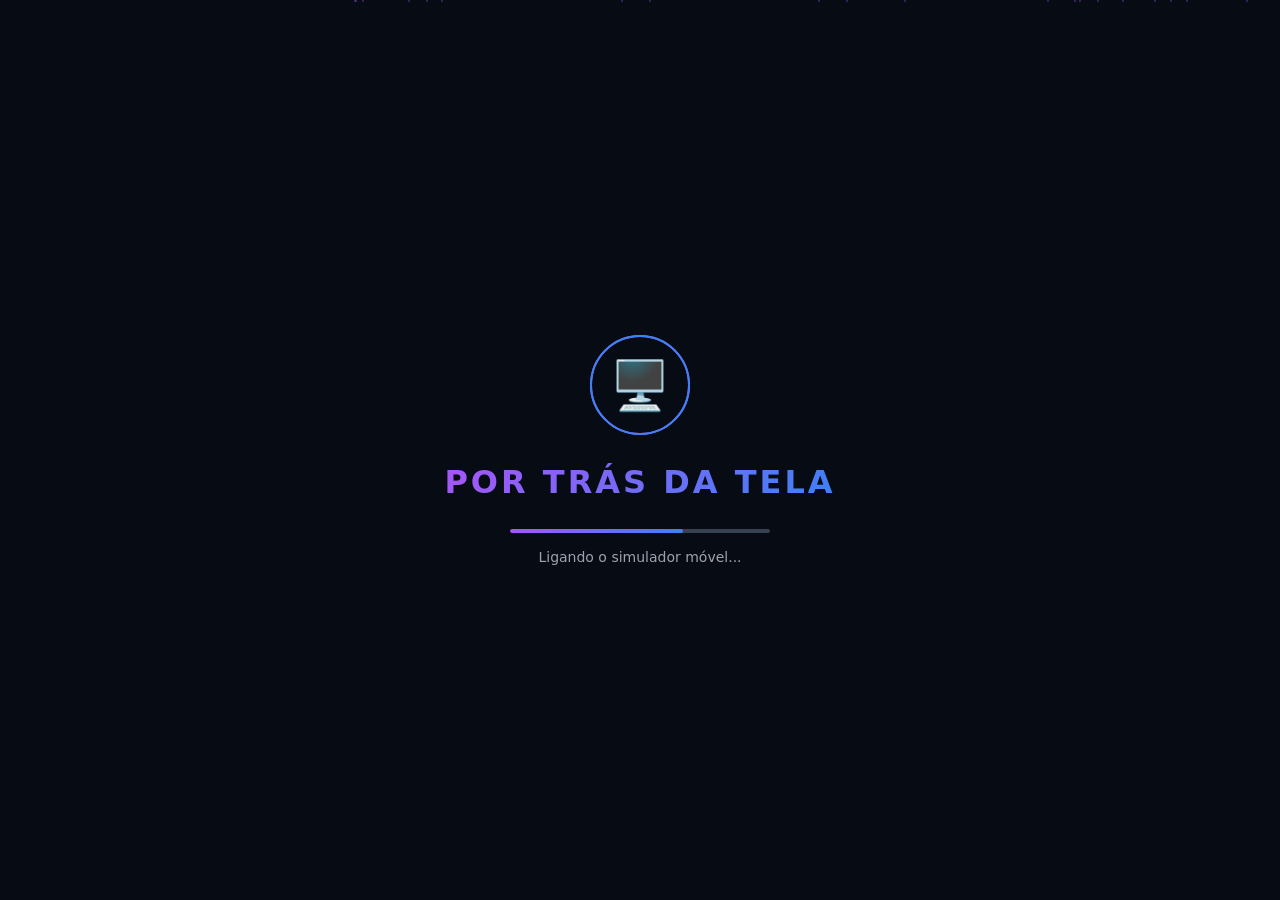
<file: index.htm>
<!DOCTYPE html>
<html lang="pt-BR">
<head>
    <meta charset="UTF-8">
    <meta name="viewport" content="width=device-width, initial-scale=1.0">
    <title>Por Trás da Tela — Cyber-Espaço Interativo</title>
    <link rel="stylesheet" href="style.css">
    <meta name="description" content="Jogo narrativo interativo sobre cyberbullying, escolhas, empatia e cidadania digital">
</head>
<body>

    <!-- ========== TELA DE LOADING ========== -->
    <div id="loading-screen" class="screen active">
        <div class="loading-content">
            <div class="loading-icon">
                <div class="pulse-ring"></div>
                <div class="pulse-ring ring2"></div>
                <span class="loading-emoji">🖥️</span>
            </div>
            <h1 class="loading-title">POR TRÁS DA TELA</h1>
            <div class="loading-bar-container">
                <div class="loading-bar" id="loading-bar"></div>
            </div>
            <p class="loading-text" id="loading-text">Inicializando módulos de empatia...</p>
        </div>
        <div class="loading-particles" id="loading-particles"></div>
    </div>

    <!-- ========== TELA INICIAL / MENU ========== -->
    <div id="menu-screen" class="screen">
        <div class="menu-bg-effects">
            <div class="floating-element fe1">💬</div>
            <div class="floating-element fe2">📱</div>
            <div class="floating-element fe3">🔒</div>
            <div class="floating-element fe4">👁️</div>
            <div class="floating-element fe5">🛡️</div>
            <div class="floating-element fe6">💜</div>
            <div class="grid-overlay"></div>
            <div class="scanline"></div>
        </div>
        <div class="menu-content">
            <div class="menu-logo">
                <div class="logo-glitch" data-text="POR TRÁS DA TELA">POR TRÁS DA TELA</div>
                <p class="menu-subtitle">"Na internet, uma escolha pode mudar a história de alguém."</p>
            </div>
            <nav class="menu-buttons" role="navigation" aria-label="Menu principal">
                <button class="menu-btn primary-btn" id="btn-new-game" aria-label="Novo Jogo">
                    <span class="btn-icon">▶</span>
                    <span class="btn-text">NOVO JOGO</span>
                    <span class="btn-shine"></span>
                </button>
                <button class="menu-btn" id="btn-continue" aria-label="Continuar jogo salvo" disabled>
                    <span class="btn-icon">📖</span>
                    <span class="btn-text">CONTINUAR</span>
                </button>
                <button class="menu-btn" id="btn-achievements-menu" aria-label="Conquistas">
                    <span class="btn-icon">🏆</span>
                    <span class="btn-text">CONQUISTAS</span>
                </button>
                <button class="menu-btn" id="btn-settings" aria-label="Configurações">
                    <span class="btn-icon">⚙</span>
                    <span class="btn-text">CONFIGURAÇÕES</span>
                </button>
                <button class="menu-btn" id="btn-about" aria-label="Sobre o jogo">
                    <span class="btn-icon">ℹ️</span>
                    <span class="btn-text">SOBRE O JOGO</span>
                </button>
            </nav>
        </div>
    </div>

    <!-- ========== CONFIGURAÇÕES ========== -->
    <div id="settings-screen" class="screen">
        <div class="panel-container">
            <div class="panel-header">
                <button class="back-btn" id="btn-settings-back" aria-label="Voltar">←</button>
                <h2>⚙ CONFIGURAÇÕES</h2>
            </div>
            <div class="panel-body">
                <div class="setting-item">
                    <div class="setting-info">
                        <span class="setting-icon">🔊</span>
                        <span class="setting-label">Música Sintetizada</span>
                    </div>
                    <label class="toggle-switch" aria-label="Ativar ou desativar música">
                        <input type="checkbox" id="toggle-music" checked>
                        <span class="toggle-slider"></span>
                    </label>
                </div>
                <div class="setting-item">
                    <div class="setting-info">
                        <span class="setting-icon">🔔</span>
                        <span class="setting-label">Efeitos Sonoros (Sfx)</span>
                    </div>
                    <label class="toggle-switch" aria-label="Ativar ou desativar efeitos sonoros">
                        <input type="checkbox" id="toggle-sfx" checked>
                        <span class="toggle-slider"></span>
                    </label>
                </div>
                <div class="setting-item">
                    <div class="setting-info">
                        <span class="setting-icon">✨</span>
                        <span class="setting-label">Animações de Interface</span>
                    </div>
                    <label class="toggle-switch" aria-label="Ativar ou desativar animações">
                        <input type="checkbox" id="toggle-animations" checked>
                        <span class="toggle-slider"></span>
                    </label>
                </div>
                <div class="setting-item">
                    <div class="setting-info">
                        <span class="setting-icon">📝</span>
                        <span class="setting-label">Velocidade do Texto</span>
                    </div>
                    <select id="text-speed" class="setting-select" aria-label="Velocidade do texto">
                        <option value="fast">Rápido</option>
                        <option value="normal" selected>Normal</option>
                        <option value="slow">Lento</option>
                        <option value="instant">Instantâneo</option>
                    </select>
                </div>
                <div class="setting-item danger">
                    <button class="danger-btn" id="btn-clear-data" aria-label="Apagar todo o progresso">
                        <span>🗑️</span>
                        <span>Apagar Progresso</span>
                    </button>
                </div>
            </div>
        </div>
    </div>

    <!-- ========== SOBRE ========== -->
    <div id="about-screen" class="screen">
        <div class="panel-container">
            <div class="panel-header">
                <button class="back-btn" id="btn-about-back" aria-label="Voltar">←</button>
                <h2>ℹ️ SOBRE O JOGO</h2>
            </div>
            <div class="panel-body about-body">
                <div class="about-section">
                    <h3>🎮 O que é "Por Trás da Tela"?</h3>
                    <p>É uma experiência narrativa focada em escolhas e consequências reais sobre o impacto digital de nossas ações. Você controla o ritmo da história e decide como apoiar ou intervir diante do bullying digital.</p>
                </div>
                <div class="about-section">
                    <h3>🎯 Práticas Educativas</h3>
                    <p>Focado em desenvolver empatia, discernimento de privacidade e noções gerais sobre a legislação digital brasileira e cyberbullying.</p>
                </div>
                <div class="about-section">
                    <h3>⚠️ Sem Fins Lucrativos</h3>
                    <p>Desenvolvido de forma aberta e ética. Nomes e situações são completamente fictícios e criados apenas para simulação pedagógica.</p>
                </div>
                <div class="about-section">
                    <h3>📞 Canais de Apoio em Situações Reais</h3>
                    <p>Se você ou alguém que você conhece sofre com cyberbullying, procure a coordenação da sua escola, pais ou ligue para o <strong>Disque 100</strong> ou converse com o <strong>CVV no 188</strong>.</p>
                </div>
            </div>
        </div>
    </div>

    <!-- ========== CONQUISTAS (MENU) ========== -->
    <div id="achievements-screen" class="screen">
        <div class="panel-container panel-wide">
            <div class="panel-header">
                <button class="back-btn" id="btn-achievements-back" aria-label="Voltar">←</button>
                <h2>🏆 CONQUISTAS DESBLOQUEADAS</h2>
            </div>
            <div class="panel-body">
                <div class="achievements-grid" id="achievements-grid"></div>
            </div>
        </div>
    </div>

    <!-- ========== TELA DO JOGO ========== -->
    <div id="game-screen" class="screen">
        <!-- Header -->
        <header class="game-header" role="banner">
            <div class="header-left">
                <button class="icon-btn" id="btn-game-menu" aria-label="Menu do jogo">☰</button>
                <div class="chapter-indicator" id="chapter-indicator">
                    <span class="chapter-label">Capítulo 1</span>
                    <span class="chapter-title-header" id="chapter-title-header">A Primeira Mensagem</span>
                </div>
            </div>
            <div class="header-right">
                <div class="mini-stats" id="mini-stats" aria-label="Seus atributos">
                    <span class="mini-stat" title="Segurança">🛡️<span id="ms-security">50</span></span>
                    <span class="mini-stat" title="Empatia">💜<span id="ms-empathy">50</span></span>
                    <span class="mini-stat" title="Coragem">💪<span id="ms-courage">50</span></span>
                    <span class="mini-stat" title="Confiança">🤝<span id="ms-trust">50</span></span>
                </div>
            </div>
        </header>

        <!-- Área principal -->
        <main class="game-main" role="main">
            <!-- Narrativa -->
            <div class="narrative-container" id="narrative-container">
                <div class="scene-image-container" id="scene-image-container">
                    <div class="scene-visual" id="scene-visual"></div>
                    <div class="scene-location" id="scene-location"></div>
                </div>
                <div class="character-display" id="character-display" style="display:none;">
                    <div class="char-avatar-large" id="char-avatar-large"></div>
                    <div class="char-expression" id="char-expression"></div>
                </div>
                <div class="dialogue-box" id="dialogue-box">
                    <div class="speaker-name" id="speaker-name"></div>
                    <div class="dialogue-text" id="dialogue-text"></div>
                    <div class="dialogue-continue" id="dialogue-continue" style="display:none;">▼ Clique para avançar</div>
                </div>
                <div class="choices-container" id="choices-container" role="group" aria-label="Escolhas disponíveis"></div>
            </div>

            <!-- Celular virtual -->
            <div class="phone-container" id="phone-container" style="display:none;">
                <div class="phone-frame">
                    <div class="phone-notch"></div>
                    <div class="phone-status-bar">
                        <span class="phone-time" id="phone-time">12:00</span>
                        <div class="phone-icons">
                            <span>📶</span><span>🔋</span>
                        </div>
                    </div>
                    <div class="phone-screen" id="phone-screen"></div>
                    <!-- Nova navegação por abas 100% interativa -->
                    <div class="phone-nav-bar" id="phone-nav-bar">
                        <button class="phone-nav-btn" id="phone-nav-messages" data-tab="messages" aria-label="Mensagens">💬</button>
                        <button class="phone-nav-btn" id="phone-nav-conecta" data-tab="conecta" aria-label="Conecta">🌐</button>
                        <button class="phone-nav-btn" id="phone-nav-notifications" data-tab="notifications" aria-label="Notificações">
                            🔔<span class="notif-badge" id="notif-badge" style="display:none;"></span>
                        </button>
                        <button class="phone-nav-btn" id="phone-nav-evidence" data-tab="evidence" aria-label="Evidências">🔎</button>
                    </div>
                    <div class="phone-home-bar"></div>
                </div>
            </div>

            <!-- Tela de Investigação -->
            <div class="investigation-container" id="investigation-container" style="display:none;">
                <div class="investigation-header">
                    <h3>🔎 QUADRO DE INVESTIGAÇÃO</h3>
                    <p class="investigation-desc" id="investigation-desc">Reúna pistas clicando nos itens antes de tirar suas conclusões.</p>
                </div>
                <div class="evidence-board" id="evidence-board"></div>
                <div class="evidence-inventory" id="evidence-inventory">
                    <h4>📋 Evidências Registradas</h4>
                    <div class="evidence-list" id="evidence-list"></div>
                </div>
                <div class="investigation-choices" id="investigation-choices"></div>
            </div>

            <!-- Momento "E você?" -->
            <div class="reflection-container" id="reflection-container" style="display:none;">
                <div class="reflection-card">
                    <div class="reflection-header">
                        <span class="reflection-icon">🪞</span>
                        <h3>E VOCÊ?</h3>
                    </div>
                    <p class="reflection-question" id="reflection-question"></p>
                    <div class="reflection-choices" id="reflection-choices"></div>
                    <div class="reflection-feedback" id="reflection-feedback" style="display:none;">
                        <div class="reflection-tip-icon">💡</div>
                        <p class="reflection-tip-text" id="reflection-tip-text"></p>
                        <button class="tip-btn" id="reflection-continue-btn">Prosseguir</button>
                    </div>
                </div>
            </div>
        </main>

        <!-- Sidebar -->
        <div class="game-sidebar" id="game-sidebar">
            <div class="sidebar-overlay" id="sidebar-overlay"></div>
            <div class="sidebar-content">
                <div class="sidebar-header">
                    <h3>MENU DO JOGO</h3>
                    <button class="icon-btn" id="btn-close-sidebar" aria-label="Fechar menu">✕</button>
                </div>

                <!-- Atributos -->
                <div class="sidebar-section">
                    <h4>📊 Atributos Atuais</h4>
                    <div class="stat-bar-full">
                        <div class="stat-label">🛡️ Segurança</div>
                        <div class="stat-track"><div class="stat-fill security" id="sf-security"></div></div>
                        <div class="stat-value" id="sv-security">50</div>
                    </div>
                    <div class="stat-bar-full">
                        <div class="stat-label">💜 Empatia</div>
                        <div class="stat-track"><div class="stat-fill empathy" id="sf-empathy"></div></div>
                        <div class="stat-value" id="sv-empathy">50</div>
                    </div>
                    <div class="stat-bar-full">
                        <div class="stat-label">💪 Coragem</div>
                        <div class="stat-track"><div class="stat-fill courage" id="sf-courage"></div></div>
                        <div class="stat-value" id="sv-courage">50</div>
                    </div>
                    <div class="stat-bar-full">
                        <div class="stat-label">🤝 Confiança</div>
                        <div class="stat-track"><div class="stat-fill trust" id="sf-trust"></div></div>
                        <div class="stat-value" id="sv-trust">50</div>
                    </div>
                </div>

                <!-- Relacionamentos -->
                <div class="sidebar-section">
                    <h4>👥 Relacionamentos</h4>
                    <div class="relationships-list" id="sidebar-relationships">
                        <div class="rel-item">
                            <span class="rel-avatar">😔</span>
                            <div class="rel-info">
                                <span class="rel-name">Rafael</span>
                                <div class="rel-track"><div class="rel-fill rafael" id="rel-rafael"></div></div>
                            </div>
                            <span class="rel-val" id="relv-rafael">50</span>
                        </div>
                        <div class="rel-item">
                            <span class="rel-avatar">😊</span>
                            <div class="rel-info">
                                <span class="rel-name">Bia</span>
                                <div class="rel-track"><div class="rel-fill bia" id="rel-bia"></div></div>
                            </div>
                            <span class="rel-val" id="relv-bia">60</span>
                        </div>
                        <div class="rel-item">
                            <span class="rel-avatar">😎</span>
                            <div class="rel-info">
                                <span class="rel-name">Lucas</span>
                                <div class="rel-track"><div class="rel-fill lucas" id="rel-lucas"></div></div>
                            </div>
                            <span class="rel-val" id="relv-lucas">50</span>
                        </div>
                    </div>
                </div>

                <!-- Evidências -->
                <div class="sidebar-section">
                    <h4>🔎 Inventário de Evidências</h4>
                    <div class="sidebar-evidence" id="sidebar-evidence">
                        <p class="no-items">Nenhuma evidência coletada.</p>
                    </div>
                </div>

                <!-- Conquistas -->
                <div class="sidebar-section">
                    <h4>🏆 Conquistas Desbloqueadas</h4>
                    <div class="achievements-list" id="sidebar-achievements-list">
                        <p class="no-items">Nenhuma conquista ainda.</p>
                    </div>
                </div>

                <div class="sidebar-actions">
                    <button class="sidebar-btn" id="btn-save-game">💾 Salvar Jogo</button>
                    <button class="sidebar-btn" id="btn-back-menu">🏠 Menu Principal</button>
                </div>
            </div>
        </div>
    </div>

    <!-- ========== HUB ENTRE CAPÍTULOS ========== -->
    <div id="hub-screen" class="screen">
        <div class="hub-container">
            <div class="hub-header">
                <div class="hub-chapter-info">
                    <span class="hub-completed" id="hub-completed">Capítulo 1 Concluído</span>
                    <h2 class="hub-title">Zona de Intervalo</h2>
                    <p class="hub-desc">Reorganize suas ideias antes de continuar. Use este espaço para explorar seus arquivos digitais e os perfis das pessoas ao seu redor.</p>
                </div>
            </div>
            <div class="hub-actions">
                <button class="hub-btn" id="hub-phone-btn">
                    <span class="hub-btn-icon">📱</span>
                    <span class="hub-btn-label">Dispositivo Celular</span>
                    <span class="hub-btn-desc">Analisar mensagens e publicações do Conecta</span>
                    <span class="hub-badge" id="hub-phone-badge" style="display:none;"></span>
                </button>
                <button class="hub-btn" id="hub-evidence-btn">
                    <span class="hub-btn-icon">🔎</span>
                    <span class="hub-btn-label">Banco de Evidências</span>
                    <span class="hub-btn-desc">Analisar prints e links salvos</span>
                </button>
                <button class="hub-btn" id="hub-relationships-btn">
                    <span class="hub-btn-icon">👥</span>
                    <span class="hub-btn-label">Dossiê de Contatos</span>
                    <span class="hub-btn-desc">Verificar status de empatia e confiança</span>
                </button>
                <button class="hub-btn primary-btn hub-continue" id="hub-continue-btn">
                    <span class="hub-btn-icon">▶</span>
                    <span class="hub-btn-label">Avançar História</span>
                    <span class="hub-btn-desc" id="hub-next-chapter-desc">Próximo capítulo</span>
                </button>
            </div>
        </div>
    </div>

    <!-- ========== HUB MODALS ========== -->
    <div id="hub-phone-panel" class="overlay" style="display:none;">
        <div class="hub-panel-card">
            <div class="hub-panel-header">
                <h3>📱 Celular — Mapeamento do Conecta</h3>
                <button class="icon-btn hub-panel-close" data-close="hub-phone-panel">✕</button>
            </div>
            <div class="hub-panel-body" id="hub-phone-content"></div>
        </div>
    </div>

    <div id="hub-evidence-panel" class="overlay" style="display:none;">
        <div class="hub-panel-card">
            <div class="hub-panel-header">
                <h3>🔎 Evidências Adquiridas</h3>
                <button class="icon-btn hub-panel-close" data-close="hub-evidence-panel">✕</button>
            </div>
            <div class="hub-panel-body" id="hub-evidence-content"></div>
        </div>
    </div>

    <div id="hub-relationships-panel" class="overlay" style="display:none;">
        <div class="hub-panel-card">
            <div class="hub-panel-header">
                <h3>👥 Níveis de Afinidade</h3>
                <button class="icon-btn hub-panel-close" data-close="hub-relationships-panel">✕</button>
            </div>
            <div class="hub-panel-body" id="hub-relationships-content"></div>
        </div>
    </div>

    <!-- ========== TRANSIÇÃO DE CAPÍTULO ========== -->
    <div id="chapter-transition" class="screen">
        <div class="transition-content">
            <div class="transition-chapter-num" id="transition-chapter-num">Capítulo 1</div>
            <h2 class="transition-title" id="transition-title">A Primeira Mensagem</h2>
            <div class="transition-line"></div>
            <p class="transition-desc" id="transition-desc"></p>
        </div>
        <div class="transition-particles"></div>
    </div>

    <!-- ========== TIP / DICA EDUCACIONAL ========== -->
    <div id="tip-overlay" class="overlay" style="display:none;">
        <div class="tip-card">
            <div class="tip-icon">💡</div>
            <h3 class="tip-title">DICA DE CIDADANIA DIGITAL</h3>
            <p class="tip-text" id="tip-text"></p>
            <button class="tip-btn" id="btn-close-tip">Compreendi</button>
        </div>
    </div>

    <!-- ========== TOAST DE CONQUISTA ========== -->
    <div id="achievement-toast" class="achievement-toast" style="display:none;">
        <div class="achievement-icon" id="ach-toast-icon">🏅</div>
        <div class="achievement-info">
            <span class="achievement-label">CONQUISTA DESBLOQUEADA!</span>
            <span class="achievement-name" id="ach-toast-name"></span>
        </div>
    </div>

    <!-- ========== TOAST DE STATS ========== -->
    <div id="stat-toast-container" class="stat-toast-container"></div>

    <!-- ========== TOAST DE EVIDÊNCIA ========== -->
    <div id="evidence-toast" class="evidence-toast" style="display:none;">
        <div class="evidence-toast-icon">🔎</div>
        <div class="evidence-toast-info">
            <span class="evidence-toast-label">EVIDÊNCIA SALVA</span>
            <span class="evidence-toast-name" id="evidence-toast-name"></span>
        </div>
    </div>

    <!-- ========== TOAST DE RELACIONAMENTO ========== -->
    <div id="rel-toast" class="rel-toast" style="display:none;">
        <span class="rel-toast-avatar" id="rel-toast-avatar">🧑</span>
        <span class="rel-toast-text" id="rel-toast-text"></span>
    </div>

    <!-- ========== RESULTADO FINAL ========== -->
    <div id="result-screen" class="screen">
        <div class="result-container">
            <div class="result-header" id="result-header">
                <div class="result-emoji" id="result-emoji">🌟</div>
                <h2 class="result-title" id="result-title">SEU COMPORTAMENTO ONLINE</h2>
                <p class="result-subtitle" id="result-subtitle"></p>
            </div>

            <div class="result-profile-card" id="result-profile-card">
                <div class="profile-badge" id="profile-badge-icon">🛡️</div>
                <h3 class="profile-title" id="profile-title">Perfil do Jogador</h3>
                <p class="profile-desc" id="profile-desc"></p>
            </div>

            <div class="result-stats" id="result-stats">
                <div class="result-stat">
                    <span class="rs-label">🛡️ Segurança</span>
                    <div class="rs-track"><div class="rs-fill security" id="rs-security"></div></div>
                    <span class="rs-value" id="rsv-security">0</span>
                </div>
                <div class="result-stat">
                    <span class="rs-label">💜 Empatia</span>
                    <div class="rs-track"><div class="rs-fill empathy" id="rs-empathy"></div></div>
                    <span class="rs-value" id="rsv-empathy">0</span>
                </div>
                <div class="result-stat">
                    <span class="rs-label">💪 Coragem</span>
                    <div class="rs-track"><div class="rs-fill courage" id="rs-courage"></div></div>
                    <span class="rs-value" id="rsv-courage">0</span>
                </div>
                <div class="result-stat">
                    <span class="rs-label">🤝 Confiança</span>
                    <div class="rs-track"><div class="rs-fill trust" id="rs-trust"></div></div>
                    <span class="rs-value" id="rsv-trust">0</span>
                </div>
            </div>

            <div class="result-action-stats" id="result-action-stats">
                <h3>📊 COMPLEMENTO DE AÇÕES</h3>
                <div class="action-stats-grid" id="action-stats-grid"></div>
            </div>

            <div class="result-decisions" id="result-decisions">
                <h3>📋 Suas Principais Decisões na Partida</h3>
                <ul id="result-decisions-list"></ul>
            </div>

            <div class="result-achievements" id="result-achievements">
                <h3>🏅 Medalhas e Conquistas de Campanha</h3>
                <div id="result-achievements-list"></div>
            </div>

            <div class="result-message" id="result-message"></div>

            <div class="result-actions">
                <button class="menu-btn primary-btn" id="btn-play-again">
                    <span class="btn-icon">🔄</span>
                    <span class="btn-text">TENTAR NOVAMENTE</span>
                </button>
                <button class="menu-btn" id="btn-result-menu">
                    <span class="btn-icon">🏠</span>
                    <span class="btn-text">MENU PRINCIPAL</span>
                </button>
            </div>
        </div>
    </div>

    <!-- ========== CONFIRMAÇÕES ========== -->
    <div id="confirm-modal" class="overlay" style="display:none;">
        <div class="confirm-card">
            <h3 id="confirm-title">Ação Irreversível</h3>
            <p id="confirm-text"></p>
            <div class="confirm-actions">
                <button class="confirm-btn cancel" id="confirm-cancel">Abortar</button>
                <button class="confirm-btn accept" id="confirm-accept">Executar</button>
            </div>
        </div>
    </div>

    <script src="script.js"></script>
</body>
</html>
</file>
<file: style.css>
/* ============================================
   POR TRÁS DA TELA — ESTILOS v4 COMPLETOS
   ============================================ */

   *,*::before,*::after{margin:0;padding:0;box-sizing:border-box}

   :root{
       --bg:#070B14; --bg-card:#111827; --bg-card2:#1a2332;
       --purple:#A855F7; --purple-dark:#7C3AED; --purple-glow:rgba(168,85,247,.3);
       --blue:#3B82F6; --blue-glow:rgba(59,130,246,.3);
       --white:#FFFFFF; --gray:#9CA3AF; --gray-dark:#4B5563; --gray-darker:#374151;
       --red:#EF4444; --red-glow:rgba(239,68,68,.3);
       --green:#22C55E; --green-glow:rgba(34,197,94,.3);
       --yellow:#EAB308; --yellow-glow:rgba(234,179,8,.3);
       --cyan:#06B6D4; --pink:#EC4899;
       --font:'Inter','Segoe UI',system-ui,-apple-system,sans-serif;
       --font-display:'Chakra Petch','Segoe UI',system-ui,-apple-system,sans-serif;
       --fast:.2s ease; --transition:.3s ease; --slow:.6s ease;
       --r:12px; --r-sm:8px; --r-lg:20px; --r-xl:24px;
   }
   
   html{font-size:16px;scroll-behavior:smooth}
   body{font-family:var(--font);background:var(--bg);color:var(--white);min-height:100vh;overflow:hidden;-webkit-font-smoothing:antialiased}
   body.no-animations *{animation-duration:0s!important;transition-duration:0s!important}

   /* ============================================
      ACESSIBILIDADE — v2.0
      ============================================ */
   /* Reduzir movimento: mantém transições curtas de UI (foco/clique) mas remove
      loops decorativos (glitch, brilho, partículas, glow orbs) */
   body.reduce-motion .logo-glitch,
   body.reduce-motion .glow-orb,
   body.reduce-motion .floating-element,
   body.reduce-motion .scanline,
   body.reduce-motion .particle,
   body.reduce-motion .pulse-ring,
   body.reduce-motion .story-avatar-ring{animation:none!important}
   body.reduce-motion *{scroll-behavior:auto!important}
   @media (prefers-reduced-motion: reduce){
       .logo-glitch,.glow-orb,.floating-element,.scanline,.particle,.pulse-ring,.story-avatar-ring{animation:none!important}
       *{scroll-behavior:auto!important}
   }

   body.high-contrast{--bg:#000000;--bg-card:#0d0d0d;--bg-card2:#151515;--gray:#E5E7EB;--gray-dark:#D1D5DB;--gray-darker:#6B7280;--white:#FFFFFF}
   body.high-contrast .menu-btn,body.high-contrast .panel-container,body.high-contrast .choice-btn,body.high-contrast .evidence-card{border-width:2px}
   body.high-contrast .dialogue-text,body.high-contrast p,body.high-contrast .learn-list li{color:#F3F4F6}

   body.text-size-large{font-size:18px}
   body.text-size-xlarge{font-size:20px}
   body.text-size-large .dialogue-text,body.text-size-xlarge .dialogue-text{line-height:1.75}

   .settings-divider{display:flex;align-items:center;gap:10px;margin:18px 0 8px;font-size:12px;letter-spacing:1px;color:var(--purple);text-transform:uppercase}
   .settings-divider::after{content:'';flex:1;height:1px;background:var(--gray-darker)}

   /* ============================================
      INTRODUÇÃO CINEMATOGRÁFICA — v2.0
      ============================================ */
   .intro-cinematic-screen{background:#000;flex-direction:column}
   .intro-cinematic-content{display:flex;flex-direction:column;align-items:center;justify-content:center;text-align:center;padding:24px;min-height:120px}
   .intro-line{font-family:var(--font-display);font-size:clamp(18px,5vw,28px);color:var(--white);letter-spacing:1px;opacity:0;min-height:1.4em}
   .intro-line.show{animation:introLineIn 1.4s ease forwards}
   @keyframes introLineIn{0%{opacity:0;transform:translateY(8px)}15%{opacity:1;transform:translateY(0)}80%{opacity:1}100%{opacity:0}}
   .intro-title-wrap{opacity:0;animation:fadeInUp .9s ease forwards}
   .intro-title{font-family:var(--font-display);font-size:clamp(28px,7vw,48px);font-weight:700;letter-spacing:3px;background:linear-gradient(135deg,var(--purple),var(--blue));-webkit-background-clip:text;-webkit-text-fill-color:transparent;background-clip:text;filter:drop-shadow(0 0 18px var(--purple-glow))}
   .intro-subtitle{color:var(--gray);font-size:clamp(13px,3vw,16px);font-style:italic;margin-top:12px}
   .intro-skip-btn{position:absolute;bottom:28px;right:28px;background:transparent;border:1px solid var(--gray-darker);color:var(--gray);font-family:var(--font);font-size:12px;letter-spacing:1px;padding:8px 16px;border-radius:var(--r-sm);cursor:pointer;transition:all var(--fast)}
   .intro-skip-btn:hover{border-color:var(--purple);color:var(--white)}
   body.reduce-motion .intro-line{animation:none!important;opacity:1!important}
   body.reduce-motion .intro-title-wrap{animation:none!important;opacity:1!important}

   h1,h2,h3,.logo-glitch,.loading-title,.hub-title,.transition-title,.result-title,.profile-title,.chapter-title-header,.menu-btn,.back-btn{font-family:var(--font-display)}
   
   .screen{position:fixed;top:0;left:0;width:100%;height:100%;display:none;z-index:1}
   .screen.active{display:flex;align-items:center;justify-content:center}
   .overlay{position:fixed;top:0;left:0;width:100%;height:100%;background:rgba(0,0,0,.85);display:flex;align-items:center;justify-content:center;z-index:100;backdrop-filter:blur(6px)}
   
   /* LOADING */
   #loading-screen{background:var(--bg)}
   .loading-content{text-align:center;position:relative;z-index:2}
   .loading-icon{position:relative;display:inline-flex;align-items:center;justify-content:center;width:100px;height:100px;margin-bottom:28px}
   .pulse-ring{position:absolute;width:100%;height:100%;border-radius:50%;border:2px solid var(--purple);animation:pulse-ring 1.5s ease-out infinite}
   .ring2{animation-delay:.5s;border-color:var(--blue)}
   @keyframes pulse-ring{0%{transform:scale(.8);opacity:1}100%{transform:scale(1.8);opacity:0}}
   .loading-emoji{font-size:48px;animation:float 2s ease-in-out infinite}
   @keyframes float{0%,100%{transform:translateY(0)}50%{transform:translateY(-10px)}}
   .loading-title{font-size:32px;font-weight:900;background:linear-gradient(135deg,var(--purple),var(--blue));-webkit-background-clip:text;-webkit-text-fill-color:transparent;background-clip:text;margin-bottom:28px;letter-spacing:3px}
   .loading-bar-container{width:260px;height:4px;background:var(--gray-darker);border-radius:4px;margin:0 auto 16px;overflow:hidden}
   .loading-bar{height:100%;width:0;background:linear-gradient(90deg,var(--purple),var(--blue));border-radius:4px;transition:width .3s ease}
   .loading-text{color:var(--gray);font-size:14px}
   .loading-particles{position:absolute;inset:0;pointer-events:none;overflow:hidden}
   .loading-particles .particle{position:absolute;width:2px;height:2px;background:var(--purple);border-radius:50%;animation:particle-float 4s linear infinite;opacity:.4}
   @keyframes particle-float{0%{transform:translateY(100vh);opacity:0}10%{opacity:.6}90%{opacity:.6}100%{transform:translateY(-10vh);opacity:0}}
   
   /* MENU */
   #menu-screen{flex-direction:column;align-items:center;justify-content:flex-start;background:var(--bg);overflow-y:auto}
   .menu-bg-effects{position:absolute;inset:0;pointer-events:none;overflow:hidden}
   .grid-overlay{position:absolute;inset:0;background-image:linear-gradient(rgba(168,85,247,.03) 1px,transparent 1px),linear-gradient(90deg,rgba(168,85,247,.03) 1px,transparent 1px);background-size:50px 50px}
   .scanline{position:absolute;inset:0;background:repeating-linear-gradient(0deg,transparent,transparent 2px,rgba(168,85,247,.01) 2px,rgba(168,85,247,.01) 4px)}
   .floating-element{position:absolute;font-size:24px;opacity:.12;animation:floating-drift 20s linear infinite}
   .fe1{top:10%;left:5%;animation-duration:25s}.fe2{top:20%;right:10%;animation-duration:22s;animation-delay:-5s}
   .fe3{top:60%;left:15%;animation-duration:28s;animation-delay:-10s}.fe4{top:70%;right:20%;animation-duration:20s;animation-delay:-3s}
   .fe5{top:40%;left:80%;animation-duration:24s;animation-delay:-8s}.fe6{top:85%;left:50%;animation-duration:26s;animation-delay:-12s}
   @keyframes floating-drift{0%{transform:translateY(0) rotate(0deg);opacity:.12}25%{transform:translateY(-30px) rotate(5deg);opacity:.18}50%{transform:translateY(-10px) rotate(-3deg);opacity:.08}75%{transform:translateY(-40px) rotate(8deg);opacity:.18}100%{transform:translateY(0) rotate(0deg);opacity:.12}}

   .glow-orb{position:absolute;border-radius:50%;filter:blur(70px);pointer-events:none;animation:orb-drift 14s ease-in-out infinite}
   .orb1{width:340px;height:340px;background:radial-gradient(circle,var(--purple-glow),transparent 70%);top:8%;left:12%;animation-duration:16s}
   .orb2{width:300px;height:300px;background:radial-gradient(circle,var(--blue-glow),transparent 70%);bottom:10%;right:10%;animation-duration:19s;animation-delay:-4s}
   .orb3{width:220px;height:220px;background:radial-gradient(circle,var(--purple-glow),transparent 70%);top:55%;left:60%;animation-duration:22s;animation-delay:-9s}
   @keyframes orb-drift{0%,100%{transform:translate(0,0) scale(1)}50%{transform:translate(30px,-20px) scale(1.12)}}
   .vignette{position:absolute;inset:0;background:radial-gradient(ellipse at center,transparent 45%,rgba(3,5,10,.75) 100%)}
   
   .menu-content{position:relative;z-index:2;text-align:center;padding:20px;width:100%;max-width:480px;margin:auto 0}
   .menu-logo{margin-bottom:36px}
   .logo-glitch{font-size:clamp(28px,7vw,50px);font-weight:700;letter-spacing:3px;background:linear-gradient(135deg,var(--purple) 0%,var(--blue) 50%,var(--purple) 100%);background-size:200% auto;-webkit-background-clip:text;-webkit-text-fill-color:transparent;background-clip:text;animation:gradient-shift 4s linear infinite,title-flicker 7s ease-in-out infinite;line-height:1.2;filter:drop-shadow(0 0 18px var(--purple-glow)) drop-shadow(0 0 36px var(--blue-glow))}
   @keyframes gradient-shift{0%{background-position:0% center}100%{background-position:200% center}}
   @keyframes title-flicker{0%,93%,100%{opacity:1}94%{opacity:.75}95%{opacity:1}96%{opacity:.85}97%{opacity:1}}
   .menu-subtitle{color:var(--gray);font-size:clamp(13px,3vw,16px);font-style:italic;margin-top:14px;line-height:1.6}
   .menu-stats{color:var(--purple);font-size:12px;margin-top:12px;letter-spacing:1px}
   
   .menu-buttons{display:flex;flex-direction:column;gap:8px;max-width:320px;margin:0 auto}
   .menu-divider{height:1px;background:linear-gradient(90deg,transparent,var(--gray-darker),transparent);margin:6px 0}
   .menu-footer{margin-top:24px;font-size:11px;color:var(--gray-dark);letter-spacing:1px}
   .menu-btn{display:flex;align-items:center;justify-content:center;gap:12px;padding:14px 24px;border:1px solid var(--gray-darker);border-radius:var(--r);background:var(--bg-card);color:var(--white);font-size:14px;font-weight:600;cursor:pointer;transition:all var(--transition);letter-spacing:1px;position:relative;overflow:hidden}
   .menu-btn::before{content:'';position:absolute;top:0;left:-100%;width:100%;height:100%;background:linear-gradient(90deg,transparent,rgba(168,85,247,.1),transparent);transition:left .5s ease}
   .menu-btn:hover::before{left:100%}
   .menu-btn:hover{border-color:var(--purple);box-shadow:0 0 26px var(--purple-glow),inset 0 0 14px rgba(168,85,247,.08);transform:translateY(-3px) scale(1.015)}
   .menu-btn:focus-visible{outline:2px solid var(--purple);outline-offset:2px}
   .menu-btn:disabled{opacity:.35;cursor:not-allowed;transform:none}
   .menu-btn:disabled:hover{border-color:var(--gray-darker);box-shadow:none;transform:none}
   .menu-btn:disabled::before{display:none}
   .primary-btn{background:linear-gradient(135deg,var(--purple-dark),var(--purple));border-color:var(--purple);box-shadow:0 0 15px var(--purple-glow)}
   .primary-btn:hover{box-shadow:0 0 30px var(--purple-glow),0 0 60px rgba(168,85,247,.12)}
   .btn-icon{font-size:16px}.btn-text{flex:1;text-align:center}
   .btn-shine{position:absolute;top:-50%;left:-50%;width:200%;height:200%;background:radial-gradient(circle,rgba(255,255,255,.06) 0%,transparent 60%);animation:shine-rotate 6s linear infinite;pointer-events:none}
   @keyframes shine-rotate{from{transform:rotate(0deg)}to{transform:rotate(360deg)}}
   
   /* PLAYER SETUP */
   .setup-section{margin-bottom:24px}
   .setup-label{display:block;font-size:14px;font-weight:600;color:var(--purple);margin-bottom:10px;letter-spacing:1px}
   .setup-input{width:100%;padding:12px 16px;background:var(--bg);border:1px solid var(--gray-darker);border-radius:var(--r);color:var(--white);font-size:15px;font-family:var(--font);transition:all var(--fast)}
   .setup-input:focus{border-color:var(--purple);outline:none;box-shadow:0 0 15px var(--purple-glow)}
   .setup-hint{font-size:11px;color:var(--gray);margin-top:6px;font-style:italic}
   .avatar-grid{display:grid;grid-template-columns:repeat(4,1fr);gap:10px}
   .avatar-option{aspect-ratio:1;background:var(--bg);border:2px solid var(--gray-darker);border-radius:var(--r);font-size:32px;cursor:pointer;transition:all var(--fast);display:flex;align-items:center;justify-content:center}
   .avatar-option:hover{border-color:var(--purple);transform:scale(1.05)}
   .avatar-option.selected{border-color:var(--purple);background:var(--purple-glow);box-shadow:0 0 15px var(--purple-glow)}
   .pronoun-options{display:flex;gap:8px}
   .pronoun-btn{flex:1;padding:10px;background:var(--bg);border:1px solid var(--gray-darker);border-radius:var(--r-sm);color:var(--white);font-size:13px;cursor:pointer;transition:all var(--fast);font-family:var(--font)}
   .pronoun-btn:hover{border-color:var(--purple)}
   .pronoun-btn.selected{background:var(--purple);border-color:var(--purple)}
   .setup-actions{margin-top:30px}
   
   /* PANEIS */
   .panel-container{width:90%;max-width:500px;max-height:85vh;background:var(--bg-card);border:1px solid var(--gray-darker);border-radius:var(--r-xl);overflow:hidden;display:flex;flex-direction:column;box-shadow:0 8px 40px rgba(0,0,0,.5)}
   .panel-wide{max-width:650px}
   .panel-header{display:flex;align-items:center;gap:12px;padding:20px 24px;border-bottom:1px solid var(--gray-darker);background:rgba(168,85,247,.04)}
   .panel-header h2{font-size:16px;font-weight:700}
   .back-btn{width:36px;height:36px;border-radius:50%;border:1px solid var(--gray-darker);background:transparent;color:var(--white);font-size:18px;cursor:pointer;transition:all var(--transition);display:flex;align-items:center;justify-content:center}
   .back-btn:hover{border-color:var(--purple);background:var(--purple-glow)}
   .panel-body{padding:24px;overflow-y:auto;flex:1}
   
   .setting-item{display:flex;align-items:center;justify-content:space-between;padding:14px 0;border-bottom:1px solid rgba(75,85,99,.3)}
   .setting-item:last-child{border-bottom:none}
   .setting-info{display:flex;align-items:center;gap:12px}
   .setting-icon{font-size:20px}.setting-label{font-size:15px;font-weight:500}
   .toggle-switch{position:relative;width:48px;height:26px;cursor:pointer}
   .toggle-switch input{opacity:0;width:0;height:0}
   .toggle-slider{position:absolute;inset:0;background:var(--gray-darker);border-radius:26px;transition:var(--transition)}
   .toggle-slider::before{content:'';position:absolute;left:3px;top:3px;width:20px;height:20px;background:var(--white);border-radius:50%;transition:var(--transition)}
   .toggle-switch input:checked+.toggle-slider{background:var(--purple)}
   .toggle-switch input:checked+.toggle-slider::before{transform:translateX(22px)}
   .setting-select{background:var(--bg-card);border:1px solid var(--gray-darker);color:var(--white);padding:8px 12px;border-radius:var(--r-sm);font-family:var(--font);font-size:13px;cursor:pointer}
   .setting-select:focus{border-color:var(--purple);outline:none}
   .volume-slider{width:120px;-webkit-appearance:none;appearance:none;background:var(--gray-darker);height:6px;border-radius:3px;outline:none;cursor:pointer}
   .volume-slider::-webkit-slider-thumb{-webkit-appearance:none;appearance:none;width:16px;height:16px;background:var(--purple);border-radius:50%;cursor:pointer}
   .volume-slider::-moz-range-thumb{width:16px;height:16px;background:var(--purple);border-radius:50%;cursor:pointer;border:none}
   .danger-btn{display:flex;align-items:center;gap:8px;padding:12px 20px;background:rgba(239,68,68,.1);border:1px solid var(--red);border-radius:var(--r-sm);color:var(--red);font-size:14px;font-weight:600;cursor:pointer;transition:all var(--transition);font-family:var(--font);width:100%;justify-content:center}
   .danger-btn:hover{background:rgba(239,68,68,.2);box-shadow:0 0 15px var(--red-glow)}
   
   .about-body{display:flex;flex-direction:column;gap:20px}
   .about-section h3{font-size:15px;color:var(--purple);margin-bottom:8px}
   .about-section p{font-size:14px;color:var(--gray);line-height:1.7}
   
   /* LEARN MORE */
   .learn-section{margin-bottom:24px;padding-bottom:20px;border-bottom:1px solid rgba(75,85,99,.3)}
   .learn-section:last-child{border-bottom:none}
   .learn-section h3{font-size:16px;color:var(--purple);margin-bottom:12px;display:flex;align-items:center;gap:8px}
   .learn-section p{font-size:14px;color:#D1D5DB;line-height:1.7}
   .learn-list{list-style:none;padding-left:0}
   .learn-list li{padding:8px 0;font-size:13px;color:#D1D5DB;line-height:1.6;padding-left:20px;position:relative}
   .learn-list li::before{content:'▸';position:absolute;left:0;color:var(--purple);font-weight:bold}
   .glossary-item{background:var(--bg);border:1px solid var(--gray-darker);border-radius:var(--r-sm);padding:10px 14px;margin-bottom:8px;font-size:13px;color:#D1D5DB}
   .glossary-item strong{color:var(--cyan);margin-right:6px}
   .help-link{color:var(--cyan);text-decoration:underline;text-underline-offset:2px}
   .help-link:hover{color:var(--purple)}
   .kit-grid{display:grid;grid-template-columns:repeat(auto-fill,minmax(220px,1fr));gap:12px;margin-top:8px}
   .kit-card{background:var(--bg);border:1px solid var(--gray-darker);border-radius:var(--r);padding:14px;font-size:12.5px;color:#D1D5DB;line-height:1.5}
   .kit-card .kit-icon{font-size:20px;display:block;margin-bottom:6px}
   .kit-card strong{display:block;color:var(--white);font-size:13px;margin-bottom:6px}
   .kit-card p{margin:0;color:#9CA3AF}
   
   /* CONQUISTAS */
   .achievements-grid{display:grid;grid-template-columns:repeat(auto-fill,minmax(180px,1fr));gap:12px}
   .ach-grid-item{background:var(--bg);border:1px solid var(--gray-darker);border-radius:var(--r);padding:16px;text-align:center;transition:all var(--transition)}
   .ach-grid-item.unlocked{border-color:var(--green);background:rgba(34,197,94,.05);box-shadow:0 0 10px rgba(34,197,94,.1)}
   .ach-grid-item.secret.unlocked{border-color:var(--yellow);background:rgba(234,179,8,.05);box-shadow:0 0 15px rgba(234,179,8,.2)}
   .ach-grid-item .ach-g-icon{font-size:32px;display:block;margin-bottom:8px}
   .ach-grid-item .ach-g-name{font-size:13px;font-weight:700;display:block;margin-bottom:4px}
   .ach-grid-item .ach-g-desc{font-size:11px;color:var(--gray);line-height:1.4}
   .ach-grid-item.locked{opacity:.35;filter:grayscale(1)}
   .ach-grid-item.locked.secret .ach-g-name{color:var(--yellow)}
   /* GAME SCREEN */
#game-screen{flex-direction:column;align-items:stretch;justify-content:flex-start;background:var(--bg)}
.game-header{display:flex;align-items:center;justify-content:space-between;padding:10px 16px;background:rgba(17,24,39,.95);border-bottom:1px solid var(--gray-darker);backdrop-filter:blur(12px);z-index:10;flex-shrink:0}
.header-left{display:flex;align-items:center;gap:12px}
.icon-btn{width:36px;height:36px;border-radius:var(--r-sm);border:1px solid var(--gray-darker);background:transparent;color:var(--white);font-size:18px;cursor:pointer;transition:all var(--transition);display:flex;align-items:center;justify-content:center;font-family:var(--font)}
.icon-btn:hover{border-color:var(--purple);background:var(--purple-glow)}
.chapter-indicator{display:flex;flex-direction:column}
.chapter-label{font-size:10px;color:var(--purple);text-transform:uppercase;letter-spacing:2px;font-weight:700}
.chapter-title-header{font-size:13px;color:var(--gray)}
.header-right{display:flex;align-items:center}
.mini-stats{display:flex;gap:10px}
.mini-stat{display:flex;align-items:center;gap:3px;font-size:12px;color:var(--gray);transition:all var(--fast)}
.mini-stat span:last-child{font-weight:700;color:var(--white);min-width:20px}
.mini-stat.changed{animation:stat-bump .4s ease}
@keyframes stat-bump{0%{transform:scale(1)}50%{transform:scale(1.3)}100%{transform:scale(1)}}

.game-main{flex:1;display:flex;align-items:flex-start;justify-content:center;padding:16px;overflow-y:auto}
.narrative-container{width:100%;max-width:720px;display:flex;flex-direction:column;gap:16px;animation:fadeInUp .5s ease;margin:auto 0}

@keyframes fadeInUp{from{opacity:0;transform:translateY(20px)}to{opacity:1;transform:translateY(0)}}
@keyframes fadeIn{from{opacity:0}to{opacity:1}}

.scene-image-container{width:100%;border-radius:var(--r);overflow:hidden;position:relative}
.scene-visual{width:100%;min-height:140px;max-height:200px;display:flex;align-items:center;justify-content:center;font-size:56px;border-radius:var(--r);background:linear-gradient(135deg,rgba(168,85,247,.08),rgba(59,130,246,.08));border:1px solid var(--gray-darker);position:relative;overflow:hidden}
.scene-visual::before{content:'';position:absolute;inset:-50%;background:radial-gradient(circle,rgba(168,85,247,.04) 0%,transparent 60%);animation:rotate-bg 12s linear infinite}
@keyframes rotate-bg{from{transform:rotate(0deg)}to{transform:rotate(360deg)}}
.scene-location{position:absolute;bottom:8px;left:12px;font-size:11px;color:var(--gray);background:rgba(7,11,20,.85);padding:4px 10px;border-radius:20px;backdrop-filter:blur(4px);letter-spacing:1px;text-transform:uppercase}
.scene-location:empty{display:none}

.character-display{display:flex;flex-direction:column;align-items:center;gap:4px;padding:8px 0}
.char-avatar-large{font-size:56px;line-height:1;animation:fadeIn .4s ease}
.char-expression{font-size:11px;color:var(--gray);font-style:italic}

.dialogue-box{background:var(--bg-card);border:1px solid var(--gray-darker);border-radius:var(--r);padding:20px 24px;position:relative;cursor:pointer;user-select:none}
.dialogue-box::after{content:'';position:absolute;bottom:0;left:0;width:100%;height:1px;background:linear-gradient(90deg,transparent,var(--purple-glow),transparent)}
.speaker-name{font-size:13px;font-weight:700;color:var(--purple);text-transform:uppercase;letter-spacing:1.5px;margin-bottom:10px;display:flex;align-items:center;gap:8px}
.speaker-name:empty{display:none}
.speaker-name.narrator{color:var(--blue)}
.speaker-name.player{color:var(--green)}
.dialogue-text{font-size:15px;line-height:1.85;color:#E5E7EB;white-space:pre-line;min-height:40px}
.dialogue-continue{font-size:11px;color:var(--gray-dark);text-align:center;margin-top:12px;animation:blink-soft 1.5s ease-in-out infinite}
@keyframes blink-soft{0%,100%{opacity:.4}50%{opacity:1}}

.choices-container{display:flex;flex-direction:column;gap:8px}
.choice-btn{display:flex;align-items:flex-start;gap:12px;padding:14px 18px;background:var(--bg-card);border:1px solid var(--gray-darker);border-radius:var(--r);color:var(--white);font-size:14px;font-weight:500;cursor:pointer;transition:all var(--transition);text-align:left;font-family:var(--font);line-height:1.5;animation:fadeInUp .4s ease backwards}
.choice-btn:nth-child(1){animation-delay:.1s}.choice-btn:nth-child(2){animation-delay:.18s}.choice-btn:nth-child(3){animation-delay:.26s}.choice-btn:nth-child(4){animation-delay:.34s}
.choice-btn:hover{border-color:var(--purple);background:var(--bg-card2);box-shadow:0 0 20px var(--purple-glow);transform:translateX(5px)}
.choice-btn:focus-visible{outline:2px solid var(--purple);outline-offset:2px}
.choice-btn.choice-selected{border-color:var(--purple);background:rgba(168,85,247,.12);box-shadow:0 0 15px var(--purple-glow)}
.choice-btn.choice-locked,.choice-btn:disabled{opacity:.4;cursor:not-allowed;pointer-events:none;transform:none}
.choice-letter{display:inline-flex;align-items:center;justify-content:center;width:28px;height:28px;min-width:28px;border-radius:50%;background:linear-gradient(135deg,var(--purple-dark),var(--purple));font-size:12px;font-weight:700;color:white}
.choice-text{flex:1}

/* PHONE */
.phone-container{display:flex;align-items:center;justify-content:center;width:100%;animation:fadeIn .5s ease;margin:auto 0}
.phone-frame{display:flex;flex-direction:column;width:420px;max-width:94vw;max-height:calc(100vh - 150px);background:#1a1a2e;border-radius:36px;border:3px solid #333;overflow:hidden;box-shadow:0 0 40px rgba(0,0,0,.5),0 0 80px rgba(168,85,247,.08),inset 0 0 30px rgba(0,0,0,.3)}
.phone-notch{width:120px;height:22px;background:#000;border-radius:0 0 14px 14px;margin:0 auto;flex-shrink:0}
.phone-status-bar{display:flex;justify-content:space-between;padding:4px 20px 6px;font-size:13px;color:var(--gray);flex-shrink:0}
.phone-icons{display:flex;gap:6px;font-size:12px}
.phone-screen{flex:1 1 auto;min-height:220px;overflow-y:auto;background:#0d1117}
.phone-nav-bar{display:flex;justify-content:space-around;padding:8px 0;background:rgba(17,24,39,.95);border-top:1px solid var(--gray-darker);flex-shrink:0}
.phone-nav-btn{background:none;border:none;color:var(--gray);font-size:20px;cursor:pointer;padding:6px 12px;border-radius:var(--r-sm);transition:all var(--fast);position:relative;font-family:var(--font)}
.phone-nav-btn.active{color:var(--purple);background:rgba(168,85,247,.1)}
.phone-nav-btn:hover{color:var(--white);background:rgba(168,85,247,.05)}
.notif-badge{position:absolute;top:2px;right:2px;width:8px;height:8px;background:var(--red);border-radius:50%}
.phone-home-bar{width:100px;height:4px;background:var(--gray-darker);border-radius:4px;margin:10px auto}

.phone-app-header{display:flex;align-items:center;gap:10px;padding:12px 16px;background:rgba(17,24,39,.9);border-bottom:1px solid var(--gray-darker);position:sticky;top:0;z-index:5}
.phone-app-name{font-size:16px;font-weight:700;flex:1}
.phone-message{padding:9px 16px;display:flex;gap:10px;animation:fadeInUp .3s ease}
.phone-message.phone-msg-pending{display:none}
.phone-typing-indicator{padding:9px 16px;display:flex;gap:10px;align-items:center;animation:fadeInUp .25s ease}
.typing-dots{display:flex;gap:4px;align-items:center;background:var(--bg-card2);border:1px solid var(--gray-darker);border-radius:14px;padding:10px 14px}
.typing-dots span{width:6px;height:6px;border-radius:50%;background:var(--gray);animation:typing-bounce 1.2s ease-in-out infinite}
.typing-dots span:nth-child(2){animation-delay:.15s}
.typing-dots span:nth-child(3){animation-delay:.3s}
@keyframes typing-bounce{0%,60%,100%{transform:translateY(0);opacity:.5}30%{transform:translateY(-4px);opacity:1}}
body.reduce-motion .typing-dots span{animation:none;opacity:.8}
body.no-animations .phone-typing-indicator{display:none}
body.no-animations .phone-message.phone-msg-pending{display:flex}
.phone-msg-avatar{width:36px;height:36px;min-width:36px;border-radius:50%;display:flex;align-items:center;justify-content:center;font-size:17px;background:var(--bg-card);border:1px solid var(--gray-darker)}
.phone-msg-body{flex:1}
.phone-msg-name{font-size:13px;font-weight:700;color:var(--purple);margin-bottom:2px}
.phone-msg-text{font-size:14px;color:#D1D5DB;line-height:1.55;background:var(--bg-card);padding:9px 13px;border-radius:0 12px 12px 12px;display:inline-block;max-width:100%}
.phone-msg-text.offensive{border:1px solid rgba(239,68,68,.3);background:rgba(239,68,68,.05)}
.phone-msg-text.own{background:rgba(168,85,247,.15);border-radius:12px 0 12px 12px;margin-left:auto;color:#E9D5FF}
.phone-msg-time{font-size:10px;color:var(--gray-dark);margin-top:3px}
.phone-message.own{flex-direction:row-reverse}
.phone-message.own .phone-msg-body{text-align:right}

/* CONECTA - STORIES */
.stories-container{display:flex;gap:12px;padding:14px 16px;overflow-x:auto;border-bottom:1px solid var(--gray-darker);scrollbar-width:none}
.stories-container::-webkit-scrollbar{display:none}
.story-item{display:flex;flex-direction:column;align-items:center;gap:6px;cursor:pointer;min-width:64px}
.story-avatar-ring{width:56px;height:56px;border-radius:50%;padding:2px;background:linear-gradient(135deg,var(--purple),var(--pink));display:flex;align-items:center;justify-content:center;transition:transform var(--fast)}
.story-avatar-ring.viewed{background:var(--gray-darker)}
.story-avatar-ring:hover{transform:scale(1.05)}
.story-avatar-inner{width:100%;height:100%;background:var(--bg);border-radius:50%;display:flex;align-items:center;justify-content:center;font-size:28px;border:2px solid var(--bg)}
.story-name{font-size:10px;color:var(--gray);max-width:64px;overflow:hidden;text-overflow:ellipsis;white-space:nowrap}

.conecta-post{border-bottom:1px solid var(--gray-darker);padding:14px 16px;background:#0f1420}
.conecta-header{display:flex;align-items:center;gap:10px;margin-bottom:10px}
.conecta-avatar{width:32px;height:32px;border-radius:50%;display:flex;align-items:center;justify-content:center;font-size:16px;background:var(--bg-card);border:1px solid var(--gray-darker)}
.conecta-username{font-size:13px;font-weight:700}
.conecta-time{font-size:10px;color:var(--gray-dark);margin-left:auto}
.conecta-content{font-size:13px;color:#D1D5DB;line-height:1.6;margin-bottom:10px}
.conecta-image{width:100%;height:140px;background:linear-gradient(135deg,var(--bg-card),var(--gray-darker));border-radius:var(--r-sm);margin-bottom:10px;display:flex;align-items:center;justify-content:center;font-size:36px;border:1px solid var(--gray-darker)}
.conecta-actions{display:flex;gap:16px;font-size:12px;color:var(--gray);padding-top:4px}
.conecta-action{cursor:pointer;transition:color var(--fast);display:flex;align-items:center;gap:4px;background:none;border:none;color:var(--gray);font-family:var(--font)}
.conecta-action.liked{color:var(--red)}
.conecta-action.reported{color:var(--yellow)}
.conecta-action:hover{color:var(--purple)}
.conecta-comments{padding:8px 12px;background:#0a0d14;border-radius:var(--r-sm);margin-top:8px}
.conecta-comment{font-size:12px;color:var(--gray);padding:5px 0;border-bottom:1px solid rgba(255,255,255,0.03);display:flex;gap:5px}
.conecta-comment:last-child{border-bottom:none}
.conecta-comment-user{font-weight:700;color:#D1D5DB}

.phone-profile{text-align:center;padding:20px 16px}
.phone-profile-avatar{width:60px;height:60px;border-radius:50%;display:inline-flex;align-items:center;justify-content:center;font-size:30px;background:var(--bg-card);border:2px solid var(--gray-darker);margin-bottom:10px}
.phone-profile-avatar.fake{border-color:var(--red)}
.phone-profile-name{font-size:16px;font-weight:700;margin-bottom:4px}
.phone-profile-bio{font-size:12px;color:var(--gray);line-height:1.5}
.phone-profile-fake-badge{display:inline-block;padding:4px 10px;background:rgba(239,68,68,.12);color:var(--red);font-size:11px;font-weight:700;border-radius:20px;margin-top:8px;border:1px solid rgba(239,68,68,.3)}

.phone-notification{display:flex;align-items:center;gap:12px;padding:13px 16px;border-bottom:1px solid rgba(75,85,99,.2);animation:fadeInUp .3s ease}
.phone-notif-icon{width:38px;height:38px;min-width:38px;border-radius:50%;display:flex;align-items:center;justify-content:center;font-size:19px;background:var(--bg-card);border:1px solid var(--gray-darker)}
.phone-notif-text{flex:1;font-size:14px;color:#D1D5DB;line-height:1.45}
.phone-notif-time{font-size:12px;color:var(--gray-dark)}

.phone-evidence-item{display:flex;align-items:center;gap:10px;padding:13px 16px;border-bottom:1px solid rgba(75,85,99,.2)}
.phone-evidence-icon{font-size:21px}
.phone-evidence-text{font-size:14px;color:#D1D5DB;flex:1}
.phone-evidence-check{color:var(--green);font-size:15px}

.phone-choices{padding:14px;display:flex;flex-direction:column;gap:9px}
.phone-choice-btn{padding:13px 15px;background:var(--bg-card);border:1px solid var(--gray-darker);border-radius:var(--r-sm);color:var(--white);font-size:14px;cursor:pointer;transition:all var(--transition);text-align:left;font-family:var(--font);display:flex;align-items:center;gap:10px}
.phone-choice-btn:hover{border-color:var(--purple);background:var(--bg-card2);box-shadow:0 0 15px var(--purple-glow)}
.phone-choice-btn.choice-selected{border-color:var(--purple);background:rgba(168,85,247,.12);box-shadow:0 0 15px var(--purple-glow)}
.phone-choice-btn.choice-locked,.phone-choice-btn:disabled{opacity:.4;cursor:not-allowed;pointer-events:none}

/* INVESTIGATION */
.investigation-container{width:100%;max-width:750px;animation:fadeIn .5s ease;margin:auto 0}
.investigation-header{text-align:center;margin-bottom:20px}
.investigation-header h3{font-size:18px;color:var(--purple);letter-spacing:2px}
.investigation-desc{font-size:14px;color:var(--gray);margin-top:8px;line-height:1.6}
.evidence-board{display:grid;grid-template-columns:repeat(auto-fill,minmax(160px,1fr));gap:12px;margin-bottom:20px}
.evidence-card{background:var(--bg-card);border:1px solid var(--gray-darker);border-radius:var(--r);padding:16px;cursor:pointer;transition:all var(--transition);text-align:center}
.evidence-card:hover{border-color:var(--cyan);box-shadow:0 0 20px rgba(6,182,212,.2);transform:translateY(-3px)}
.evidence-card.found{border-color:var(--green);background:rgba(34,197,94,.05)}
.evidence-card.false-lead{border-color:var(--red);background:rgba(239,68,68,.05)}
.evidence-card .ev-icon{font-size:28px;display:block;margin-bottom:8px}
.evidence-card .ev-label{font-size:12px;color:var(--gray)}
.evidence-card.found .ev-label{color:var(--green)}
.evidence-card.false-lead .ev-label{color:var(--red)}
.evidence-inventory{background:var(--bg-card);border:1px solid var(--gray-darker);border-radius:var(--r);padding:18px;margin-bottom:16px}
.evidence-inventory h4{font-size:13px;color:var(--cyan);margin-bottom:12px;letter-spacing:1px}
.evidence-list{display:flex;flex-direction:column;gap:6px}
.evidence-list-item{display:flex;align-items:center;gap:8px;font-size:13px;padding:4px 0}
.evidence-list-item.found{color:var(--green)}
.evidence-list-item.missing{color:var(--gray-dark)}
.investigation-choices{display:flex;flex-direction:column;gap:8px}

/* REFLECTION */
.reflection-container{width:100%;max-width:600px;animation:fadeIn .6s ease;margin:auto 0}
.reflection-card{background:var(--bg-card);border:1px solid var(--purple);border-radius:var(--r-lg);padding:32px;box-shadow:0 0 40px var(--purple-glow);text-align:center}
.reflection-header{margin-bottom:20px}
.reflection-icon{font-size:40px;display:block;margin-bottom:8px}
.reflection-header h3{font-size:22px;font-weight:800;letter-spacing:2px;background:linear-gradient(135deg,var(--purple),var(--blue));-webkit-background-clip:text;-webkit-text-fill-color:transparent;background-clip:text}
.reflection-question{font-size:16px;color:#E5E7EB;line-height:1.8;margin-bottom:24px}
.reflection-choices{display:flex;flex-direction:column;gap:8px}
.reflection-choice-btn{padding:14px 18px;background:var(--bg);border:1px solid var(--gray-darker);border-radius:var(--r);color:var(--white);font-size:14px;cursor:pointer;transition:all var(--transition);text-align:left;font-family:var(--font);line-height:1.5}
.reflection-choice-btn:hover{border-color:var(--purple);box-shadow:0 0 15px var(--purple-glow);transform:translateX(4px)}
.reflection-feedback{margin-top:20px;padding:20px;background:rgba(234,179,8,.05);border:1px solid var(--yellow);border-radius:var(--r);animation:fadeIn .4s ease}
.reflection-tip-icon{font-size:28px;margin-bottom:8px}
.reflection-tip-text{font-size:14px;color:#E5E7EB;line-height:1.7;margin-bottom:16px}

/* SIDEBAR */
.game-sidebar{position:fixed;inset:0;z-index:50;pointer-events:none;visibility:hidden}
.game-sidebar.open{pointer-events:all;visibility:visible}
.sidebar-overlay{position:absolute;inset:0;background:rgba(0,0,0,.6);opacity:0;transition:opacity var(--transition)}
.game-sidebar.open .sidebar-overlay{opacity:1}
.sidebar-content{position:absolute;top:0;left:0;width:310px;max-width:85vw;height:100%;background:var(--bg-card);border-right:1px solid var(--gray-darker);transform:translateX(-100%);transition:transform var(--transition);overflow-y:auto;display:flex;flex-direction:column}
.game-sidebar.open .sidebar-content{transform:translateX(0)}
.sidebar-header{display:flex;align-items:center;justify-content:space-between;padding:16px 20px;border-bottom:1px solid var(--gray-darker)}
.sidebar-header h3{font-size:16px;letter-spacing:2px;color:var(--purple)}

.sidebar-player-info{display:flex;align-items:center;gap:12px;padding:14px 20px;background:rgba(168,85,247,.08);border-bottom:1px solid var(--gray-darker)}
.sidebar-avatar{font-size:32px}
.sidebar-player-name{font-size:15px;font-weight:700;color:var(--white)}

.sidebar-section{padding:16px 20px;border-bottom:1px solid var(--gray-darker)}
.sidebar-section h4{font-size:11px;text-transform:uppercase;letter-spacing:2px;color:var(--gray);margin-bottom:12px}
.stat-bar-full{margin-bottom:12px}
.stat-label{font-size:12px;margin-bottom:4px;display:flex;align-items:center;gap:4px}
.stat-track{width:100%;height:8px;background:var(--gray-darker);border-radius:4px;overflow:hidden}
.stat-fill{height:100%;border-radius:4px;transition:width .6s ease}
.stat-fill.security{background:linear-gradient(90deg,#3B82F6,#60A5FA)}
.stat-fill.empathy{background:linear-gradient(90deg,#A855F7,#C084FC)}
.stat-fill.courage{background:linear-gradient(90deg,#EAB308,#FACC15)}
.stat-fill.trust{background:linear-gradient(90deg,#22C55E,#4ADE80)}
.stat-value{font-size:11px;color:var(--gray);text-align:right}

.relationships-list{display:flex;flex-direction:column;gap:10px}
.rel-item{display:flex;align-items:center;gap:10px}
.rel-avatar{font-size:22px}
.rel-info{flex:1}
.rel-name{font-size:12px;font-weight:600;display:block;margin-bottom:3px}
.rel-track{width:100%;height:6px;background:var(--gray-darker);border-radius:3px;overflow:hidden}
.rel-fill{height:100%;border-radius:3px;transition:width .6s ease;background:linear-gradient(90deg,var(--purple-dark),var(--purple))}
.rel-fill.bia{background:linear-gradient(90deg,#EC4899,#F472B6)}
.rel-fill.lucas{background:linear-gradient(90deg,#F59E0B,#FBBF24)}
.rel-val{font-size:11px;color:var(--gray);min-width:24px;text-align:right}

.sidebar-evidence,.achievements-list{display:flex;flex-direction:column;gap:6px}
.no-items{font-size:12px;color:var(--gray-dark);font-style:italic}
.sidebar-ach-item{display:flex;align-items:center;gap:8px;padding:4px 0;font-size:12px;color:var(--green)}
.sidebar-ach-item .ach-icon{font-size:16px}
.sidebar-ev-item{display:flex;align-items:center;gap:8px;padding:4px 0;font-size:12px;color:var(--cyan)}

.sidebar-actions{padding:16px 20px;border-top:1px solid var(--gray-darker);display:flex;flex-direction:column;gap:8px;margin-top:auto}
.sidebar-btn{padding:11px 16px;background:transparent;border:1px solid var(--gray-darker);border-radius:var(--r-sm);color:var(--white);font-size:13px;cursor:pointer;transition:all var(--transition);font-family:var(--font)}
.sidebar-btn:hover{border-color:var(--purple);background:var(--purple-glow)}

/* HUB */
#hub-screen{flex-direction:column;background:var(--bg)}
.hub-container{width:100%;max-width:500px;padding:24px;text-align:center}
.hub-header{margin-bottom:32px}
.hub-completed{font-size:12px;color:var(--green);text-transform:uppercase;letter-spacing:2px;font-weight:700}
.hub-title{font-size:28px;font-weight:800;margin:8px 0;background:linear-gradient(135deg,var(--purple),var(--blue));-webkit-background-clip:text;-webkit-text-fill-color:transparent;background-clip:text}
.hub-desc{font-size:14px;color:var(--gray);line-height:1.6}
.hub-actions{display:flex;flex-direction:column;gap:10px}
.hub-btn{display:flex;align-items:center;gap:14px;padding:16px 20px;background:var(--bg-card);border:1px solid var(--gray-darker);border-radius:var(--r);cursor:pointer;transition:all var(--transition);text-align:left;font-family:var(--font);color:var(--white);position:relative}
.hub-btn:hover{border-color:var(--purple);box-shadow:0 0 20px var(--purple-glow);transform:translateY(-2px)}
.hub-btn-icon{font-size:28px}
.hub-btn-label{font-size:15px;font-weight:700;display:block}
.hub-btn-desc{font-size:12px;color:var(--gray);display:block;margin-top:2px}
.hub-continue{justify-content:center;text-align:center}
.hub-badge{position:absolute;top:10px;right:14px;width:10px;height:10px;background:var(--red);border-radius:50%;animation:blink-soft 1.5s ease-in-out infinite}

.hub-panel-card{width:90%;max-width:500px;max-height:80vh;background:var(--bg-card);border:1px solid var(--gray-darker);border-radius:var(--r-xl);overflow:hidden;display:flex;flex-direction:column;box-shadow:0 8px 40px rgba(0,0,0,.5)}
.hub-panel-header{display:flex;align-items:center;justify-content:space-between;padding:16px 20px;border-bottom:1px solid var(--gray-darker)}
.hub-panel-header h3{font-size:16px;font-weight:700}
.hub-panel-close{font-size:14px}
.hub-panel-body{padding:20px;overflow-y:auto;flex:1;max-height:60vh}
.hub-rel-card{display:flex;align-items:center;gap:14px;padding:14px;background:var(--bg);border:1px solid var(--gray-darker);border-radius:var(--r);margin-bottom:10px}
.hub-rel-avatar{font-size:32px}
.hub-rel-info{flex:1}
.hub-rel-name{font-size:15px;font-weight:700;display:block;margin-bottom:4px}
.hub-rel-status{font-size:12px;color:var(--gray)}

/* HUB PHONE PANEL */
.phone-panel{max-width:480px}
.hub-phone-nav{display:flex;background:var(--bg);border-bottom:1px solid var(--gray-darker)}
.hub-phone-tab{flex:1;padding:12px 8px;background:transparent;border:none;color:var(--gray);font-size:12px;cursor:pointer;transition:all var(--fast);font-family:var(--font);border-bottom:2px solid transparent}
.hub-phone-tab.active{color:var(--purple);border-bottom-color:var(--purple);background:rgba(168,85,247,.05)}
.hub-phone-tab:hover{color:var(--white)}
.hub-contact-item{display:flex;align-items:center;gap:12px;padding:14px;background:var(--bg);border:1px solid var(--gray-darker);border-radius:var(--r);margin-bottom:10px;cursor:pointer;transition:all var(--fast)}
.hub-contact-item:hover{border-color:var(--purple);background:var(--bg-card2)}
.hub-contact-avatar{font-size:32px}
.hub-contact-info{flex:1}
.hub-contact-name{font-size:14px;font-weight:700;display:block}
.hub-contact-status{font-size:11px;color:var(--gray)}
.hub-contact-arrow{color:var(--purple);font-size:18px}

/* HUB CHAT */
.hub-chat-body{padding:14px;display:flex;flex-direction:column;gap:8px;max-height:400px;overflow-y:auto}
.hub-chat-msg{display:flex;gap:8px;animation:fadeInUp .3s ease}
.hub-chat-msg.own{flex-direction:row-reverse}
.hub-chat-msg-avatar{width:32px;height:32px;min-width:32px;border-radius:50%;background:var(--bg);border:1px solid var(--gray-darker);display:flex;align-items:center;justify-content:center;font-size:16px}
.hub-chat-msg-bubble{max-width:75%;padding:8px 12px;background:var(--bg-card);border-radius:0 12px 12px 12px;font-size:13px;color:#D1D5DB;line-height:1.5}
.hub-chat-msg.own .hub-chat-msg-bubble{background:rgba(168,85,247,.2);border-radius:12px 0 12px 12px;color:#E9D5FF}
.hub-chat-input-area{padding:14px;border-top:1px solid var(--gray-darker);background:var(--bg)}
.hub-chat-input-title{font-size:11px;color:var(--gray);margin-bottom:8px;letter-spacing:1px;text-transform:uppercase}
.hub-chat-reply-btn{display:block;width:100%;padding:10px 14px;background:var(--bg-card);border:1px solid var(--gray-darker);border-radius:var(--r-sm);color:var(--white);font-size:13px;cursor:pointer;transition:all var(--fast);text-align:left;font-family:var(--font);margin-bottom:6px}
.hub-chat-reply-btn:hover{border-color:var(--purple);background:var(--bg-card2)}
.hub-chat-reply-btn.used{opacity:.4;cursor:not-allowed}

/* TRANSITION */
#chapter-transition{flex-direction:column;background:var(--bg);z-index:20}
.transition-content{text-align:center;padding:40px;animation:fadeIn 1s ease;position:relative;z-index:2}
.transition-chapter-num{font-size:14px;text-transform:uppercase;letter-spacing:4px;color:var(--purple);margin-bottom:16px;font-weight:700}
.transition-title{font-size:clamp(26px,6vw,42px);font-weight:800;margin-bottom:24px;background:linear-gradient(135deg,var(--white),var(--gray));-webkit-background-clip:text;-webkit-text-fill-color:transparent;background-clip:text}
.transition-line{width:60px;height:3px;background:linear-gradient(90deg,var(--purple),var(--blue));margin:0 auto 24px;border-radius:3px}
.transition-desc{font-size:15px;color:var(--gray);max-width:500px;margin:0 auto;line-height:1.7}
.transition-particles{position:absolute;inset:0;pointer-events:none}

/* TOASTS */
.tip-card{background:var(--bg-card);border:1px solid var(--yellow);border-radius:var(--r-lg);padding:32px;max-width:420px;width:90%;text-align:center;box-shadow:0 0 30px var(--yellow-glow);animation:fadeInUp .4s ease}
.tip-icon{font-size:36px;margin-bottom:12px}
.tip-title{font-size:14px;color:var(--yellow);letter-spacing:2px;margin-bottom:14px;font-weight:700}
.tip-text{font-size:14px;color:#D1D5DB;line-height:1.7;margin-bottom:20px}
.tip-btn{padding:10px 32px;background:linear-gradient(135deg,var(--purple-dark),var(--purple));border:none;border-radius:var(--r-sm);color:var(--white);font-size:14px;font-weight:600;cursor:pointer;transition:all var(--transition);font-family:var(--font)}
.tip-btn:hover{box-shadow:0 0 20px var(--purple-glow);transform:translateY(-2px)}

.achievement-toast{position:fixed;top:20px;right:20px;background:var(--bg-card);border:1px solid var(--green);border-radius:var(--r);padding:14px 18px;display:flex;align-items:center;gap:12px;z-index:200;box-shadow:0 0 30px var(--green-glow);animation:slideInRight .5s ease,fadeOut .5s ease 3s forwards;max-width:300px}
@keyframes slideInRight{from{transform:translateX(120%);opacity:0}to{transform:translateX(0);opacity:1}}
@keyframes fadeOut{from{opacity:1}to{opacity:0;transform:translateY(-10px)}}
.achievement-icon{font-size:26px}
.achievement-label{font-size:10px;text-transform:uppercase;letter-spacing:2px;color:var(--green);font-weight:700}
.achievement-name{font-size:13px;font-weight:600;display:block;margin-top:2px}

.stat-toast-container{position:fixed;top:60px;right:16px;z-index:190;display:flex;flex-direction:column;gap:6px;pointer-events:none}
.stat-toast{padding:8px 14px;background:var(--bg-card);border:1px solid var(--gray-darker);border-radius:var(--r-sm);font-size:13px;font-weight:600;animation:slideInRight .3s ease,fadeOut .4s ease 1.8s forwards;white-space:nowrap}
.stat-toast.positive{border-color:var(--green);color:var(--green)}
.stat-toast.negative{border-color:var(--red);color:var(--red)}

.evidence-toast{position:fixed;bottom:20px;left:50%;transform:translateX(-50%);background:var(--bg-card);border:1px solid var(--cyan);border-radius:var(--r);padding:14px 20px;display:flex;align-items:center;gap:12px;z-index:190;box-shadow:0 0 25px rgba(6,182,212,.2);animation:fadeInUp .4s ease,fadeOut .4s ease 2.5s forwards;max-width:320px}
.connection-toast{border-color:var(--purple);box-shadow:0 0 25px var(--purple-glow);bottom:80px}
.connection-toast .evidence-toast-label{color:var(--purple)}
.evidence-toast-icon{font-size:22px}
.evidence-toast-label{font-size:10px;text-transform:uppercase;letter-spacing:2px;color:var(--cyan);font-weight:700}
.evidence-toast-name{font-size:13px;font-weight:600;display:block;margin-top:2px}

.rel-toast{position:fixed;top:60px;left:16px;background:var(--bg-card);border:1px solid var(--purple);border-radius:var(--r-sm);padding:8px 14px;display:flex;align-items:center;gap:8px;z-index:190;font-size:13px;animation:slideInLeft .3s ease,fadeOut .4s ease 2s forwards;max-width:260px}
@keyframes slideInLeft{from{transform:translateX(-120%);opacity:0}to{transform:translateX(0);opacity:1}}
.rel-toast-avatar{font-size:18px}

.share-toast{position:fixed;bottom:80px;left:50%;transform:translateX(-50%);background:var(--green);color:var(--white);padding:12px 24px;border-radius:var(--r);font-size:14px;font-weight:600;z-index:250;animation:fadeInUp .3s ease,fadeOut .3s ease 2s forwards}

/* RESULT */
#result-screen{flex-direction:column;align-items:center;justify-content:flex-start;overflow-y:auto;padding:20px}
.result-container{max-width:600px;width:100%;margin:auto;padding:20px 0}
.result-header{text-align:center;margin-bottom:28px;animation:fadeInUp .6s ease}
.result-emoji{font-size:56px;margin-bottom:14px;display:block}
.result-title{font-size:26px;font-weight:800;margin-bottom:10px}
.result-subtitle{font-size:15px;color:var(--gray);line-height:1.7;max-width:480px;margin:0 auto}
.result-header.positive .result-title{color:var(--green)}
.result-header.neutral .result-title{color:var(--yellow)}
.result-header.negative .result-title{color:var(--red)}
.result-header.hero .result-title{color:var(--cyan)}
.result-header.silent .result-title{color:var(--gray)}
.result-header.friend .result-title{color:var(--pink)}

.result-profile-card{background:var(--bg-card);border:1px solid var(--purple);border-radius:var(--r-lg);padding:24px;text-align:center;margin-bottom:20px;box-shadow:0 0 25px var(--purple-glow);animation:fadeInUp .6s ease .15s backwards}
.profile-badge{font-size:48px;display:block;margin-bottom:8px}
.profile-title{font-size:20px;font-weight:800;background:linear-gradient(135deg,var(--purple),var(--blue));-webkit-background-clip:text;-webkit-text-fill-color:transparent;background-clip:text}
.profile-desc{font-size:12px;color:var(--gray);margin-top:4px;line-height:1.6}

.result-stats{background:var(--bg-card);border:1px solid var(--gray-darker);border-radius:var(--r);padding:20px;margin-bottom:20px;animation:fadeInUp .6s ease .25s backwards}
.result-stat{display:flex;align-items:center;gap:12px;margin-bottom:14px}
.result-stat:last-child{margin-bottom:0}
.rs-label{font-size:13px;min-width:105px}
.rs-track{flex:1;height:10px;background:var(--gray-darker);border-radius:5px;overflow:hidden}
.rs-fill{height:100%;border-radius:5px;transition:width 1.5s ease;width:0}
.rs-fill.security{background:linear-gradient(90deg,#3B82F6,#60A5FA)}
.rs-fill.empathy{background:linear-gradient(90deg,#A855F7,#C084FC)}
.rs-fill.courage{background:linear-gradient(90deg,#EAB308,#FACC15)}
.rs-fill.trust{background:linear-gradient(90deg,#22C55E,#4ADE80)}
.rs-value{font-size:14px;font-weight:700;min-width:30px;text-align:right}

.result-action-stats{background:var(--bg-card);border:1px solid var(--gray-darker);border-radius:var(--r);padding:20px;margin-bottom:20px;animation:fadeInUp .6s ease .3s backwards}
.result-action-stats h3{font-size:15px;margin-bottom:14px;color:var(--purple)}
.action-stats-grid{display:grid;grid-template-columns:1fr 1fr;gap:10px}
.action-stat-item{background:var(--bg);border:1px solid var(--gray-darker);border-radius:var(--r-sm);padding:14px;text-align:center}
.action-stat-value{font-size:24px;font-weight:800;display:block;color:var(--purple)}
.action-stat-label{font-size:11px;color:var(--gray);margin-top:4px;display:block}

.result-decisions,.result-achievements{background:var(--bg-card);border:1px solid var(--gray-darker);border-radius:var(--r);padding:20px;margin-bottom:20px;animation:fadeInUp .6s ease .35s backwards}
.result-decisions h3,.result-achievements h3{font-size:15px;margin-bottom:14px;color:var(--purple)}
.result-decisions ul{list-style:none}
.result-decisions li{padding:6px 0;font-size:13px;color:#D1D5DB;display:flex;align-items:flex-start;gap:8px;line-height:1.5}
.result-decisions li::before{content:'•';color:var(--purple);font-weight:bold;font-size:16px;line-height:1.2}
.result-ach-item{display:flex;align-items:center;gap:10px;padding:6px 0;font-size:13px}
.result-ach-item .ach-icon{font-size:20px}

.result-message{background:var(--bg-card);border:1px solid var(--gray-darker);border-radius:var(--r);padding:20px;margin-bottom:28px;font-size:14px;color:#D1D5DB;line-height:1.8;text-align:center;animation:fadeInUp .6s ease .45s backwards}
.result-actions{display:flex;flex-direction:column;gap:10px;align-items:center;animation:fadeInUp .6s ease .5s backwards}
.result-actions .menu-btn{width:100%;max-width:320px}

/* CONFIRM */
.confirm-card{background:var(--bg-card);border:1px solid var(--gray-darker);border-radius:var(--r-lg);padding:32px;max-width:400px;width:90%;text-align:center;animation:fadeInUp .3s ease}
.confirm-card h3{font-size:18px;margin-bottom:12px}
.confirm-card p{font-size:14px;color:var(--gray);line-height:1.6;margin-bottom:24px}
.confirm-actions{display:flex;gap:12px;justify-content:center}
.confirm-btn{padding:10px 24px;border-radius:var(--r-sm);border:1px solid var(--gray-darker);font-size:14px;font-weight:600;cursor:pointer;transition:all var(--transition);font-family:var(--font)}
.confirm-btn.cancel{background:transparent;color:var(--white)}
.confirm-btn.cancel:hover{border-color:var(--gray);background:rgba(75,85,99,.2)}
.confirm-btn.accept{background:var(--red);color:var(--white);border-color:var(--red)}
.confirm-btn.accept:hover{background:#DC2626;box-shadow:0 0 15px var(--red-glow)}

/* RESPONSIVE */
@media(max-width:768px){
    .mini-stats{gap:6px}
    .mini-stat{font-size:11px}
    .game-main{padding:12px}
    .scene-visual{min-height:110px;max-height:150px;font-size:44px}
    .dialogue-box{padding:16px 18px}
    .dialogue-text{font-size:14px}
    .choice-btn{padding:12px 14px;font-size:13px}
    .phone-frame{width:100%;border-radius:22px;max-height:calc(100vh - 110px)}
    .game-header{padding:8px 12px}
    .chapter-title-header{display:none}
    .evidence-board{grid-template-columns:repeat(auto-fill,minmax(130px,1fr))}
    .action-stats-grid{grid-template-columns:1fr 1fr}
    .achievements-grid{grid-template-columns:repeat(auto-fill,minmax(150px,1fr))}
    .hub-container{padding:16px}
    .avatar-grid{grid-template-columns:repeat(4,1fr)}
}

@media(max-width:480px){
    .mini-stat span:first-child{font-size:13px}
    .menu-btn{padding:12px 18px;font-size:13px}
    .dialogue-text{font-size:13px;line-height:1.7}
    .choice-btn{padding:11px 12px;font-size:12px}
    .achievement-toast,.evidence-toast{left:10px;right:10px;max-width:none}
    .achievement-toast{top:auto;bottom:20px}
    .evidence-toast{bottom:70px;left:10px;right:10px;transform:none}
    .stat-toast-container{right:8px;top:55px}
    .reflection-card{padding:24px 18px}
    .avatar-option{font-size:26px}
}

@media(min-width:1024px){
    .narrative-container{max-width:760px}
    .scene-visual{max-height:240px}
    .phone-frame{width:460px}
}

::-webkit-scrollbar{width:5px}
::-webkit-scrollbar-track{background:var(--bg)}
::-webkit-scrollbar-thumb{background:var(--gray-darker);border-radius:3px}
::-webkit-scrollbar-thumb:hover{background:var(--gray-dark)}
::selection{background:var(--purple);color:var(--white)}
*:focus{outline:none}
*:focus-visible{outline:2px solid var(--purple);outline-offset:2px}
/* ============================================
   NOVAS MELHORIAS v5 — EFEITOS DRAMÁTICOS
   ============================================ */

/* CENÁRIOS DINÂMICOS */
.scene-backdrop {
    position: absolute;
    inset: 0;
    z-index: -1;
    opacity: 0;
    transition: opacity 1s ease, background 1.5s ease;
    pointer-events: none;
}
.scene-backdrop.active { opacity: 1; }
.scene-backdrop.school {
    background: radial-gradient(ellipse at top, rgba(59,130,246,.15), transparent 60%),
                linear-gradient(180deg, #0a1428, #070B14);
}
.scene-backdrop.bedroom {
    background: radial-gradient(ellipse at center, rgba(168,85,247,.2), transparent 70%),
                linear-gradient(180deg, #1a0a2e, #070B14);
}
.scene-backdrop.auditorium {
    background: radial-gradient(ellipse at bottom, rgba(234,179,8,.15), transparent 60%),
                linear-gradient(180deg, #1a1408, #070B14);
}
.scene-backdrop.crisis {
    background: radial-gradient(ellipse at center, rgba(239,68,68,.25), transparent 60%),
                linear-gradient(180deg, #2e0a0a, #070B14);
    animation: crisis-pulse 3s ease-in-out infinite;
}
.scene-backdrop.investigation {
    background: radial-gradient(ellipse at center, rgba(6,182,212,.2), transparent 60%),
                linear-gradient(180deg, #082028, #070B14);
}
.scene-backdrop.hopeful {
    background: radial-gradient(ellipse at bottom, rgba(34,197,94,.15), transparent 60%),
                linear-gradient(180deg, #0a2814, #070B14);
}
@keyframes crisis-pulse {
    0%, 100% { filter: brightness(1); }
    50% { filter: brightness(1.15); }
}

/* SCREEN SHAKE */
.shake {
    animation: shake-anim 0.5s ease;
}
@keyframes shake-anim {
    0%, 100% { transform: translate(0, 0); }
    10% { transform: translate(-5px, -3px); }
    20% { transform: translate(5px, 3px); }
    30% { transform: translate(-4px, 2px); }
    40% { transform: translate(4px, -2px); }
    50% { transform: translate(-3px, -3px); }
    60% { transform: translate(3px, 3px); }
    70% { transform: translate(-2px, 2px); }
    80% { transform: translate(2px, -2px); }
    90% { transform: translate(-1px, 1px); }
}

/* GLITCH DE TENSÃO */
.glitch-effect {
    animation: glitch-anim 0.4s ease;
    position: relative;
}
@keyframes glitch-anim {
    0% { transform: translate(0); filter: hue-rotate(0deg); }
    20% { transform: translate(-2px, 2px); filter: hue-rotate(90deg); }
    40% { transform: translate(2px, -2px); filter: hue-rotate(-90deg); }
    60% { transform: translate(-2px, -2px); filter: hue-rotate(45deg); }
    80% { transform: translate(2px, 2px); filter: hue-rotate(-45deg); }
    100% { transform: translate(0); filter: hue-rotate(0deg); }
}

/* GAME MAIN COM POSITION RELATIVE PARA BACKDROP */
.game-main {
    position: relative;
}

/* MODAL DE POSTAR NO CONECTA */
.post-modal-card {
    background: var(--bg-card);
    border: 1px solid var(--purple);
    border-radius: var(--r-lg);
    padding: 28px;
    max-width: 480px;
    width: 90%;
    box-shadow: 0 0 40px var(--purple-glow);
    animation: fadeInUp 0.4s ease;
}
.post-modal-card h3 {
    font-size: 18px;
    color: var(--purple);
    margin-bottom: 8px;
    text-align: center;
}
.post-modal-desc {
    font-size: 13px;
    color: var(--gray);
    text-align: center;
    margin-bottom: 20px;
}
.post-options {
    display: flex;
    flex-direction: column;
    gap: 10px;
}
.post-option-btn {
    background: var(--bg);
    border: 1px solid var(--gray-darker);
    border-radius: var(--r);
    padding: 14px;
    color: var(--white);
    font-family: var(--font);
    font-size: 13px;
    line-height: 1.6;
    cursor: pointer;
    transition: all var(--fast);
    text-align: left;
}
.post-option-btn:hover {
    border-color: var(--purple);
    background: var(--bg-card2);
    box-shadow: 0 0 15px var(--purple-glow);
    transform: translateX(4px);
}
.post-option-preview {
    font-style: italic;
    color: #E5E7EB;
    margin-bottom: 8px;
}
.post-option-effect {
    font-size: 11px;
    color: var(--gray);
    display: flex;
    gap: 8px;
    flex-wrap: wrap;
}
.post-effect-tag {
    padding: 2px 8px;
    background: var(--bg-card);
    border-radius: 20px;
    border: 1px solid var(--gray-darker);
}

/* CERTIFICADO */
.certificate {
    margin-bottom: 24px;
    animation: certAppear 1s ease;
    perspective: 1000px;
}
@keyframes certAppear {
    from { opacity: 0; transform: rotateY(90deg) scale(0.8); }
    to { opacity: 1; transform: rotateY(0) scale(1); }
}
.cert-border {
    background: linear-gradient(135deg, #1a1408 0%, #0f1420 100%);
    border: 3px solid var(--yellow);
    border-radius: var(--r-lg);
    padding: 24px 20px;
    position: relative;
    box-shadow: 
        0 0 40px rgba(234,179,8,.3),
        inset 0 0 20px rgba(234,179,8,.1);
    overflow: hidden;
}
.cert-border::before {
    content: '';
    position: absolute;
    inset: 6px;
    border: 1px solid rgba(234,179,8,0.4);
    border-radius: calc(var(--r-lg) - 6px);
    pointer-events: none;
}
.cert-border::after {
    content: '';
    position: absolute;
    inset: -50%;
    background: radial-gradient(circle, rgba(234,179,8,.08) 0%, transparent 70%);
    animation: rotate-bg 15s linear infinite;
    pointer-events: none;
}
.cert-header {
    text-align: center;
    margin-bottom: 20px;
    position: relative;
}
.cert-emblem {
    font-size: 40px;
    display: block;
    margin-bottom: 8px;
    animation: float 3s ease-in-out infinite;
}
.cert-header h2 {
    font-size: 15px;
    color: var(--yellow);
    letter-spacing: 3px;
    font-weight: 800;
    text-shadow: 0 0 10px rgba(234,179,8,.5);
}
.cert-body {
    text-align: center;
    position: relative;
    z-index: 1;
}
.cert-intro {
    font-size: 12px;
    color: var(--gray);
    letter-spacing: 2px;
    text-transform: uppercase;
    margin-bottom: 8px;
}
.cert-name {
    font-size: 26px;
    color: var(--white);
    font-weight: 900;
    margin-bottom: 14px;
    font-family: 'Segoe UI', serif;
    text-shadow: 0 0 15px rgba(255,255,255,.3);
    letter-spacing: 1px;
}
.cert-text {
    font-size: 13px;
    color: #D1D5DB;
    line-height: 1.7;
    max-width: 380px;
    margin: 0 auto 16px;
}
.cert-badge-title {
    display: inline-block;
    background: linear-gradient(135deg, var(--yellow), #F59E0B);
    color: #1a1408;
    padding: 8px 20px;
    border-radius: 24px;
    font-weight: 800;
    font-size: 14px;
    margin: 12px 0;
    box-shadow: 0 4px 15px rgba(234,179,8,.4);
}
.cert-date {
    font-size: 11px;
    color: var(--gray);
    margin-top: 10px;
    font-style: italic;
}
.cert-seal {
    position: absolute;
    top: 12px;
    right: 12px;
    background: var(--green);
    color: var(--white);
    padding: 4px 10px;
    border-radius: 20px;
    font-size: 10px;
    font-weight: 800;
    letter-spacing: 1px;
    transform: rotate(15deg);
    box-shadow: 0 2px 10px rgba(34,197,94,.4);
}

/* POST DO JOGADOR NO CONECTA */
.conecta-post.own-post {
    border-left: 3px solid var(--purple);
    background: rgba(168,85,247,.05);
}
.conecta-post.own-post .conecta-username::after {
    content: ' (Você)';
    color: var(--purple);
    font-size: 11px;
    font-weight: 400;
}
</file>
